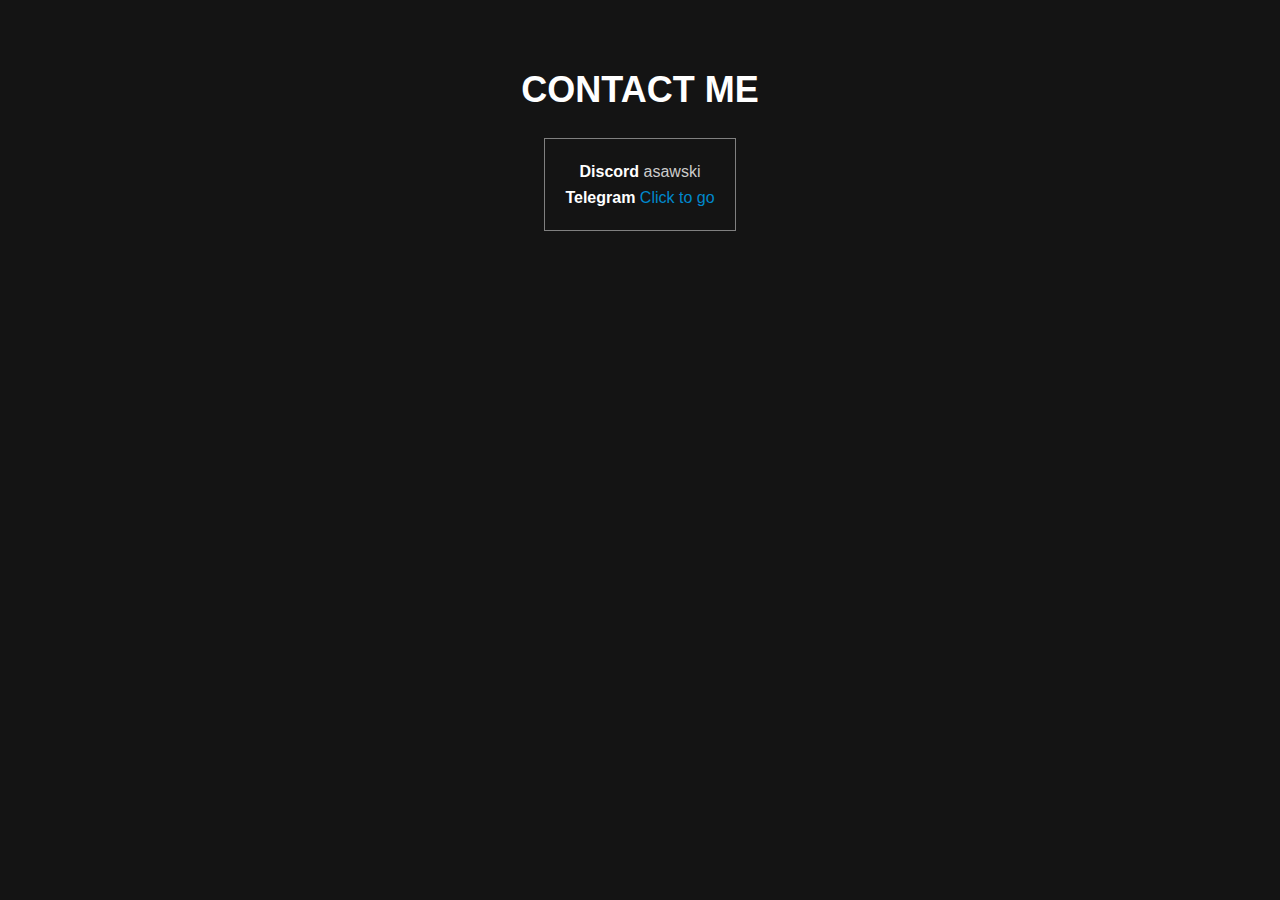
<file: index.html>
<!DOCTYPE html>
<html>
  <head>
    <title>ASAWSKI</title>
    <meta charset="utf-8">
    <meta name="viewport" content="width=device-width, initial-scale=1.0">
    <style>
    .markdown-preview{width:100%;height:100%;box-sizing:border-box}.markdown-preview .pagebreak,.markdown-preview .newpage{page-break-before:always}.markdown-preview pre.line-numbers{position:relative;padding-left:3.8em;counter-reset:linenumber}.markdown-preview pre.line-numbers>code{position:relative}.markdown-preview pre.line-numbers .line-numbers-rows{position:absolute;pointer-events:none;top:1em;font-size:100%;left:0;width:3em;letter-spacing:-1px;border-right:1px solid #999;-webkit-user-select:none;-moz-user-select:none;-ms-user-select:none;user-select:none}.markdown-preview pre.line-numbers .line-numbers-rows>span{pointer-events:none;display:block;counter-increment:linenumber}.markdown-preview pre.line-numbers .line-numbers-rows>span:before{content:counter(linenumber);color:#999;display:block;padding-right:.8em;text-align:right}.markdown-preview .mathjax-exps .MathJax_Display{text-align:center !important}.markdown-preview:not([for="preview"]) .code-chunk .btn-group{display:none}.markdown-preview:not([for="preview"]) .code-chunk .status{display:none}.markdown-preview:not([for="preview"]) .code-chunk .output-div{margin-bottom:16px}.markdown-preview .md-toc{padding:0}.markdown-preview .md-toc .md-toc-link-wrapper .md-toc-link{display:inline;padding:.25rem 0}.markdown-preview .md-toc .md-toc-link-wrapper .md-toc-link p,.markdown-preview .md-toc .md-toc-link-wrapper .md-toc-link div{display:inline}.markdown-preview .md-toc .md-toc-link-wrapper.highlighted .md-toc-link{font-weight:800}.scrollbar-style::-webkit-scrollbar{width:8px}.scrollbar-style::-webkit-scrollbar-track{border-radius:10px;background-color:transparent}.scrollbar-style::-webkit-scrollbar-thumb{border-radius:5px;background-color:rgba(150,150,150,0.66);border:4px solid rgba(150,150,150,0.66);background-clip:content-box}html body[for="html-export"]:not([data-presentation-mode]){position:relative;width:100%;height:100%;top:0;left:0;margin:0;padding:0;overflow:auto}html body[for="html-export"]:not([data-presentation-mode]) .markdown-preview{position:relative;top:0}@media screen and (min-width:914px){html body[for="html-export"]:not([data-presentation-mode]) .markdown-preview{padding:2em calc(50% - 457px + 2em)}}@media screen and (max-width:914px){html body[for="html-export"]:not([data-presentation-mode]) .markdown-preview{padding:2em}}@media screen and (max-width:450px){html body[for="html-export"]:not([data-presentation-mode]) .markdown-preview{font-size:14px !important;padding:1em}}@media print{html body[for="html-export"]:not([data-presentation-mode]) #sidebar-toc-btn{display:none}}html body[for="html-export"]:not([data-presentation-mode]) #sidebar-toc-btn{position:fixed;bottom:8px;left:8px;font-size:28px;cursor:pointer;color:inherit;z-index:99;width:32px;text-align:center;opacity:.4}html body[for="html-export"]:not([data-presentation-mode])[html-show-sidebar-toc] #sidebar-toc-btn{opacity:1}html body[for="html-export"]:not([data-presentation-mode])[html-show-sidebar-toc] .md-sidebar-toc{position:fixed;top:0;left:0;width:300px;height:100%;padding:32px 0 48px 0;font-size:14px;box-shadow:0 0 4px rgba(150,150,150,0.33);box-sizing:border-box;overflow:auto;background-color:inherit}html body[for="html-export"]:not([data-presentation-mode])[html-show-sidebar-toc] .md-sidebar-toc::-webkit-scrollbar{width:8px}html body[for="html-export"]:not([data-presentation-mode])[html-show-sidebar-toc] .md-sidebar-toc::-webkit-scrollbar-track{border-radius:10px;background-color:transparent}html body[for="html-export"]:not([data-presentation-mode])[html-show-sidebar-toc] .md-sidebar-toc::-webkit-scrollbar-thumb{border-radius:5px;background-color:rgba(150,150,150,0.66);border:4px solid rgba(150,150,150,0.66);background-clip:content-box}html body[for="html-export"]:not([data-presentation-mode])[html-show-sidebar-toc] .md-sidebar-toc a{text-decoration:none}html body[for="html-export"]:not([data-presentation-mode])[html-show-sidebar-toc] .md-sidebar-toc .md-toc{padding:0 16px}html body[for="html-export"]:not([data-presentation-mode])[html-show-sidebar-toc] .md-sidebar-toc .md-toc .md-toc-link-wrapper .md-toc-link{display:inline;padding:.25rem 0}html body[for="html-export"]:not([data-presentation-mode])[html-show-sidebar-toc] .md-sidebar-toc .md-toc .md-toc-link-wrapper .md-toc-link p,html body[for="html-export"]:not([data-presentation-mode])[html-show-sidebar-toc] .md-sidebar-toc .md-toc .md-toc-link-wrapper .md-toc-link div{display:inline}html body[for="html-export"]:not([data-presentation-mode])[html-show-sidebar-toc] .md-sidebar-toc .md-toc .md-toc-link-wrapper.highlighted .md-toc-link{font-weight:800}html body[for="html-export"]:not([data-presentation-mode])[html-show-sidebar-toc] .markdown-preview{left:300px;width:calc(100% -  300px);padding:2em calc(50% - 457px -  300px/2);margin:0;box-sizing:border-box}@media screen and (max-width:1274px){html body[for="html-export"]:not([data-presentation-mode])[html-show-sidebar-toc] .markdown-preview{padding:2em}}@media screen and (max-width:450px){html body[for="html-export"]:not([data-presentation-mode])[html-show-sidebar-toc] .markdown-preview{width:100%}}html body[for="html-export"]:not([data-presentation-mode]):not([html-show-sidebar-toc]) .markdown-preview{left:50%;transform:translateX(-50%)}html body[for="html-export"]:not([data-presentation-mode]):not([html-show-sidebar-toc]) .md-sidebar-toc{display:none}pre{font-family:Menlo,Monaco,Consolas,'Courier New',monospace;direction:ltr;text-align:left;white-space:pre;word-spacing:normal;word-break:normal;padding:1em;margin:.5em 0;overflow:auto;line-height:1.5;tab-size:4;hyphens:none;color:#c5c8c6;background-color:#27292c !important;border:#43484c;border-radius:3px}pre[class*="language-"]{padding:1em}code[class*="language-"] .token.comment,pre[class*="language-"] .token.comment,code[class*="language-"] .token.prolog,pre[class*="language-"] .token.prolog,code[class*="language-"] .token.doctype,pre[class*="language-"] .token.doctype,code[class*="language-"] .token.cdata,pre[class*="language-"] .token.cdata{color:#7C7C7C}code[class*="language-"] .token.punctuation,pre[class*="language-"] .token.punctuation{color:#96CBFE}code[class*="language-"] .namespace,pre[class*="language-"] .namespace{opacity:.7}code[class*="language-"] .token.constant,pre[class*="language-"] .token.constant{color:#99CC99}code[class*="language-"] .token.boolean,pre[class*="language-"] .token.boolean,code[class*="language-"] .token.number,pre[class*="language-"] .token.number,code[class*="language-"] .token.function-name,pre[class*="language-"] .token.function-name{color:#FF73FD}code[class*="language-"] .token.tag,pre[class*="language-"] .token.tag{color:#96CBFE}code[class*="language-"] .token.selector,pre[class*="language-"] .token.selector{color:#96CBFE}code[class*="language-"] .token.attr-name,pre[class*="language-"] .token.attr-name{color:#C6C5FE}code[class*="language-"] .token.string,pre[class*="language-"] .token.string{color:#A8FF60}code[class*="language-"] .token.char,pre[class*="language-"] .token.char{color:#FF8000}code[class*="language-"] .token.entity,pre[class*="language-"] .token.entity{color:#FFD2A7}code[class*="language-"] .token.url,pre[class*="language-"] .token.url{color:#7C7C7C}code[class*="language-"] .token.operator,pre[class*="language-"] .token.operator{color:#EDEDED}code[class*="language-"] .token.atrule,pre[class*="language-"] .token.atrule,code[class*="language-"] .token.attr-value,pre[class*="language-"] .token.attr-value,code[class*="language-"] .token.keyword,pre[class*="language-"] .token.keyword{color:#CFCB90}code[class*="language-"] .token.function,pre[class*="language-"] .token.function{color:#FFD2A7}code[class*="language-"] .token.class-name,pre[class*="language-"] .token.class-name{color:#FFD2A7}code[class*="language-"] .token.variable,pre[class*="language-"] .token.variable{color:#C6C5FE}code[class*="language-"] .token.regex,pre[class*="language-"] .token.regex,code[class*="language-"] .token.important,pre[class*="language-"] .token.important{color:#E9C062}code[class*="language-"] .token.important,pre[class*="language-"] .token.important,code[class*="language-"] .token.bold,pre[class*="language-"] .token.bold{font-weight:bold}code[class*="language-"] .token.italic,pre[class*="language-"] .token.italic{font-style:italic}code[class*="language-"] .token.entity,pre[class*="language-"] .token.entity{cursor:help}pre[data-line]{position:relative;padding:1em 0 1em 3em}pre[data-line] .line-highlight-wrapper{position:absolute;top:0;left:0;background-color:transparent;display:block;width:100%}pre[data-line] .line-highlight{position:absolute;left:0;right:0;padding:inherit 0;margin-top:1em;background:rgba(153,122,102,0.08);background:linear-gradient(to right, rgba(153,122,102,0.1) 70%, rgba(153,122,102,0));pointer-events:none;line-height:inherit;white-space:pre}pre[data-line] .line-highlight:before,pre[data-line] .line-highlight[data-end]:after{content:attr(data-start);position:absolute;top:.4em;left:.6em;min-width:1em;padding:0 .5em;background-color:rgba(153,122,102,0.4);color:#f5f2f0;font:bold 65%/1.5 sans-serif;text-align:center;vertical-align:.3em;border-radius:999px;text-shadow:none;box-shadow:0 1px white}pre[data-line] .line-highlight[data-end]:after{content:attr(data-end);top:auto;bottom:.4em}.emoji {
  height: 0.8em;
}html body{font-family:"Helvetica Neue",Helvetica,"Segoe UI",Arial,freesans,sans-serif;font-size:16px;line-height:1.6;color:#ccc;background-color:#141414;overflow:initial;box-sizing:border-box;word-wrap:break-word}html body>:first-child{margin-top:0}html body h1,html body h2,html body h3,html body h4,html body h5,html body h6{line-height:1.2;margin-top:1em;margin-bottom:16px;color:#fff}html body h1{font-size:2.25em;font-weight:300;padding-bottom:.3em}html body h2{font-size:1.75em;font-weight:400;padding-bottom:.3em}html body h3{font-size:1.5em;font-weight:500}html body h4{font-size:1.25em;font-weight:600}html body h5{font-size:1.1em;font-weight:600}html body h6{font-size:1em;font-weight:600}html body h1,html body h2,html body h3,html body h4,html body h5{font-weight:600}html body h5{font-size:1em}html body h6{color:#a3a3a3}html body strong{color:#fff}html body del{color:#a3a3a3}html body a:not([href]){color:inherit;text-decoration:none}html body a{color:#08c;text-decoration:none}html body a:hover{color:#00a3f5;text-decoration:none}html body img{max-width:100%}html body>p{margin-top:0;margin-bottom:16px;word-wrap:break-word}html body>ul,html body>ol{margin-bottom:16px}html body ul,html body ol{padding-left:2em}html body ul.no-list,html body ol.no-list{padding:0;list-style-type:none}html body ul ul,html body ul ol,html body ol ol,html body ol ul{margin-top:0;margin-bottom:0}html body li{margin-bottom:0}html body li.task-list-item{list-style:none}html body li>p{margin-top:0;margin-bottom:0}html body .task-list-item-checkbox{margin:0 .2em .25em -1.8em;vertical-align:middle}html body .task-list-item-checkbox:hover{cursor:pointer}html body blockquote{margin:16px 0;font-size:inherit;padding:0 15px;color:#a3a3a3;background-color:#282828;border-left:4px solid #3d3d3d}html body blockquote>:first-child{margin-top:0}html body blockquote>:last-child{margin-bottom:0}html body hr{height:4px;margin:32px 0;background-color:#3d3d3d;border:0 none}html body table{margin:10px 0 15px 0;border-collapse:collapse;border-spacing:0;display:block;width:100%;overflow:auto;word-break:normal;word-break:keep-all}html body table th{font-weight:bold;color:#fff}html body table td,html body table th{border:1px solid #3d3d3d;padding:6px 13px}html body dl{padding:0}html body dl dt{padding:0;margin-top:16px;font-size:1em;font-style:italic;font-weight:bold}html body dl dd{padding:0 16px;margin-bottom:16px}html body code{font-family:Menlo,Monaco,Consolas,'Courier New',monospace;font-size:.85em !important;color:#fff;background-color:#282828;border-radius:3px;padding:.2em 0}html body code::before,html body code::after{letter-spacing:-0.2em;content:"\00a0"}html body pre>code{padding:0;margin:0;font-size:.85em !important;word-break:normal;white-space:pre;background:transparent;border:0}html body .highlight{margin-bottom:16px}html body .highlight pre,html body pre{padding:1em;overflow:auto;font-size:.85em !important;line-height:1.45;border:#3d3d3d;border-radius:3px}html body .highlight pre{margin-bottom:0;word-break:normal}html body pre code,html body pre tt{display:inline;max-width:initial;padding:0;margin:0;overflow:initial;line-height:inherit;word-wrap:normal;background-color:transparent;border:0}html body pre code:before,html body pre tt:before,html body pre code:after,html body pre tt:after{content:normal}html body p,html body blockquote,html body ul,html body ol,html body dl,html body pre{margin-top:0;margin-bottom:16px}html body kbd{color:#fff;border:1px solid #3d3d3d;border-bottom:2px solid #2e2e2e;padding:2px 4px;background-color:#282828;border-radius:3px}@media print{html body{background-color:#141414}html body h1,html body h2,html body h3,html body h4,html body h5,html body h6{color:#fff;page-break-after:avoid}html body blockquote{color:#a3a3a3}html body pre{page-break-inside:avoid}html body table{display:table}html body img{display:block;max-width:100%;max-height:100%}html body pre,html body code{word-wrap:break-word;white-space:pre}}
    /* Please visit the URL below for more information: */
/*   https://shd101wyy.github.io/markdown-preview-enhanced/#/customize-css */

    </style>
    
  </head>
  <body for="html-export">
    <div class="mume markdown-preview">
    <html><head></head><body><div><h1>CONTACT ME</h1>
<p><strong>Discord</strong> <span onclick="copyText(this)">asawski</span><br>
<strong>Telegram</strong> <a href="https://asawski.t.me">Click to go</a></p>
<style>
  * {
    text-align: center;
  }

  p {
    display: inline-block;
    border: 1px solid gray;
    padding: 20px;
  }
</style>
<script>
  function copyText(elem) {
    var text = elem.innerText;
    var tempInput = document.createElement("input");
    tempInput.style = "position: absolute; left: -1000px; top: -1000px";
    tempInput.value = text;
    document.body.appendChild(tempInput);
    tempInput.select();
    document.execCommand("copy");
    document.body.removeChild(tempInput);
  }
</script>
</div></body></html>
    </div>
  </body>
</html>
</file>
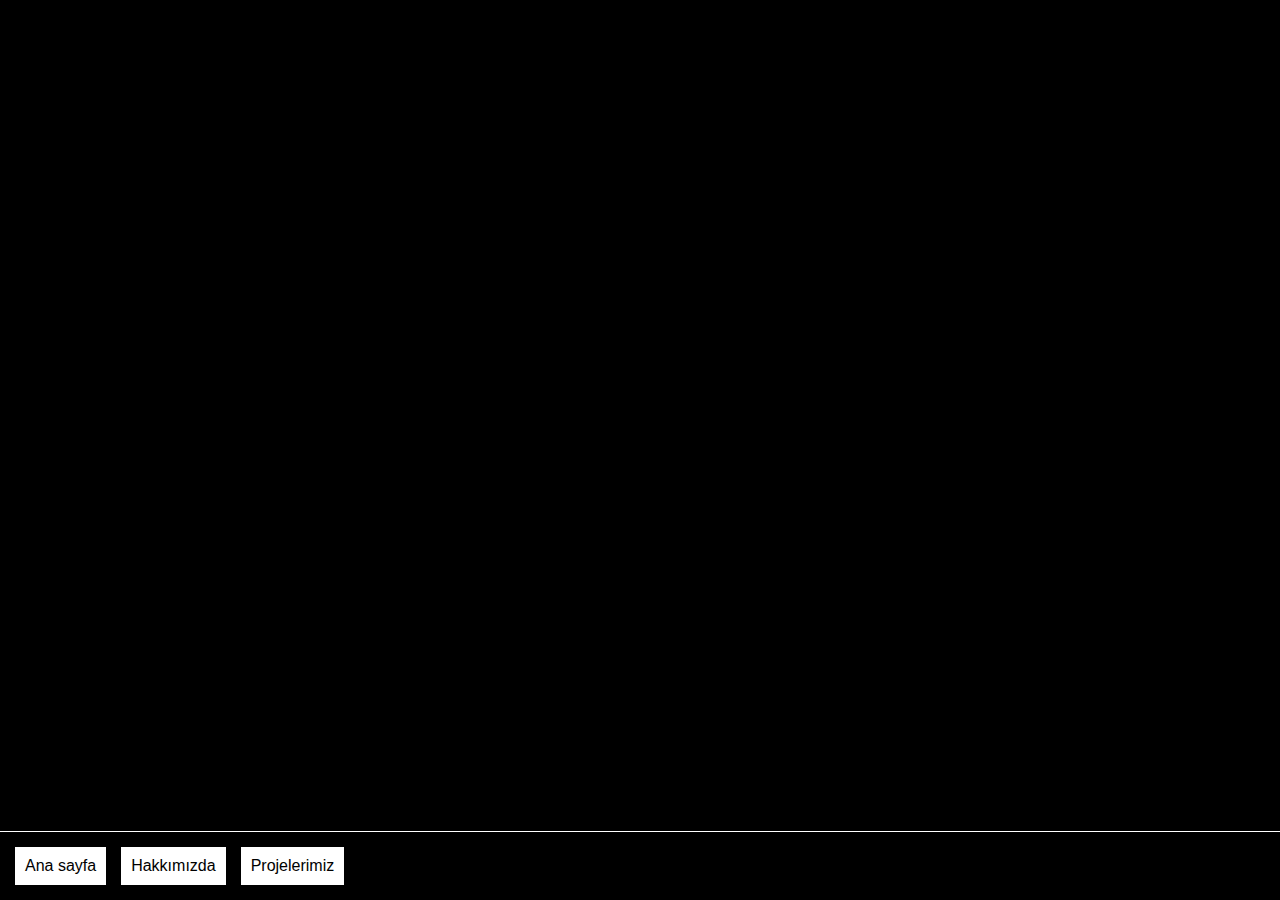
<file: gtbp.html>
<html>
    <head>
        <title>
            ASA Yazılım
        </title>
        <link rel="stylesheet" href="style.css"/>
    </head>
    <body>
        <div class="ce-inf">
            <input type="button" style="display: none" value="Beyaz tema">
            <h3 class="header">GTBP<br/>Growtopia birliği özel programı</h3>
            <h2 class="header-2">Nasıl kullanılır?</h2><br/>
            <h3>Eğer bir anahtara sahip değilsen discord adresim AxeTheKing#8346</h3><br/>
            <h3>Anahtar edindikten sonra programın düzgün çalışabilmesi için yönetici olarak çalıştırın.</h3><br/>
            <h3>Önünüze çıkan giriş penceresindeki boşluğa sahip olduğunuz anahtarı yazıp giriş yapın.</h3>
            <br/><br/>
            <h2>Çoklu pencere</h2>
            <h3>Çoklu pencere bölümüne girdiğinizde "Pencere ekle" basarak birden çok pencere açabilirsiniz.</h3>
            <h3>"Multibox: Kapalı" tuşuna bastığınızda yaptığınız hareketler diğer bütün açık pencerelerde uygulanacaktır.</h3>
            <h3>Not: Multibox kapatma tuşu F1</h3>
            <br/><br/>
            <h2>Otomatik farm</h2>
            <h3>Otomatik farm bölümüne girdiğinizde önemli olan sağ taraftaki listede görünen pencerelerdir.</h3>
            <h3>Öncelikle hangi pencerelerde otomatik farm yapmak istiyorsanız onları sağdaki listeden seçiyorsunuz.</h3>
            <h3>Hangi pencere hangisi anlamanız için pencerelerin ismine bakmanız yetecektir. (Growtopia 1, Growtopia 2 vb.)</h3>
            <h3>Pencerelerinizi seçtikten sonra otomatik farm türünüzü seçip "seç" e basıyorsunuz.</h3>
            <h3>Programın pencerelerin konumlarını düzgün seçebilmesi için "Pencerelerin yakınlaştırma ayarını eşitle" basın.</h3>
            <h3>Sonrasında "Otomatik farm: Kapalı" tuşuna bastığınızda açılacaktır.</h3>
            <h3>Örnek: 3 Pencere açtınız; 2 pencere yumrukta, 1 pencere bloğu seçmiş olarak yaparsanız düzgün çalışacaktır.</h3>
            <br/><br/>
            <h2>Spammer</h2>
            <h3>Fazlasıyla buglu, üstesinden gelemediğim tek olay :/</h3>
            <br/>
	    <br/>
        </div>
        <div class="main"><div id="ss" class="ss"><h1 class="font" id="one">S</h1></div></div>
        <div class="menu">
            <ul>
                <li>
                    <a id="home" href="/home">Ana sayfa</a>
                </li>
                <li>
                    <a id="us" href="/home/hakkımızda.html">Hakkımızda</a>
                </li>
                <li>
                    <a id="pr" href="/home/projeler.html">Projelerimiz</a>
                </li>
            </ul>
        </div>
    </body>
    <script src="https://code.jquery.com/jquery-3.5.1.min.js"></script>
    <script src="script.js"></script>
    <script>
        var ceinf = $(".ce-inf")
        var input = $("input")
        setTimeout(() => {
            input.css("display", "block")
            input.on("click", () => { ceinf.css("color", "#000"); ceinf.css("background", "#FFFFFF75") })
            ceinf.css("overflow", "auto")
            ceinf.css("color", "#FFF")
        }, 1000)

        // program türklere özel olduğu için ingilizce dil desteği bu bölümde yoktur
    </script>
</html>
</file>
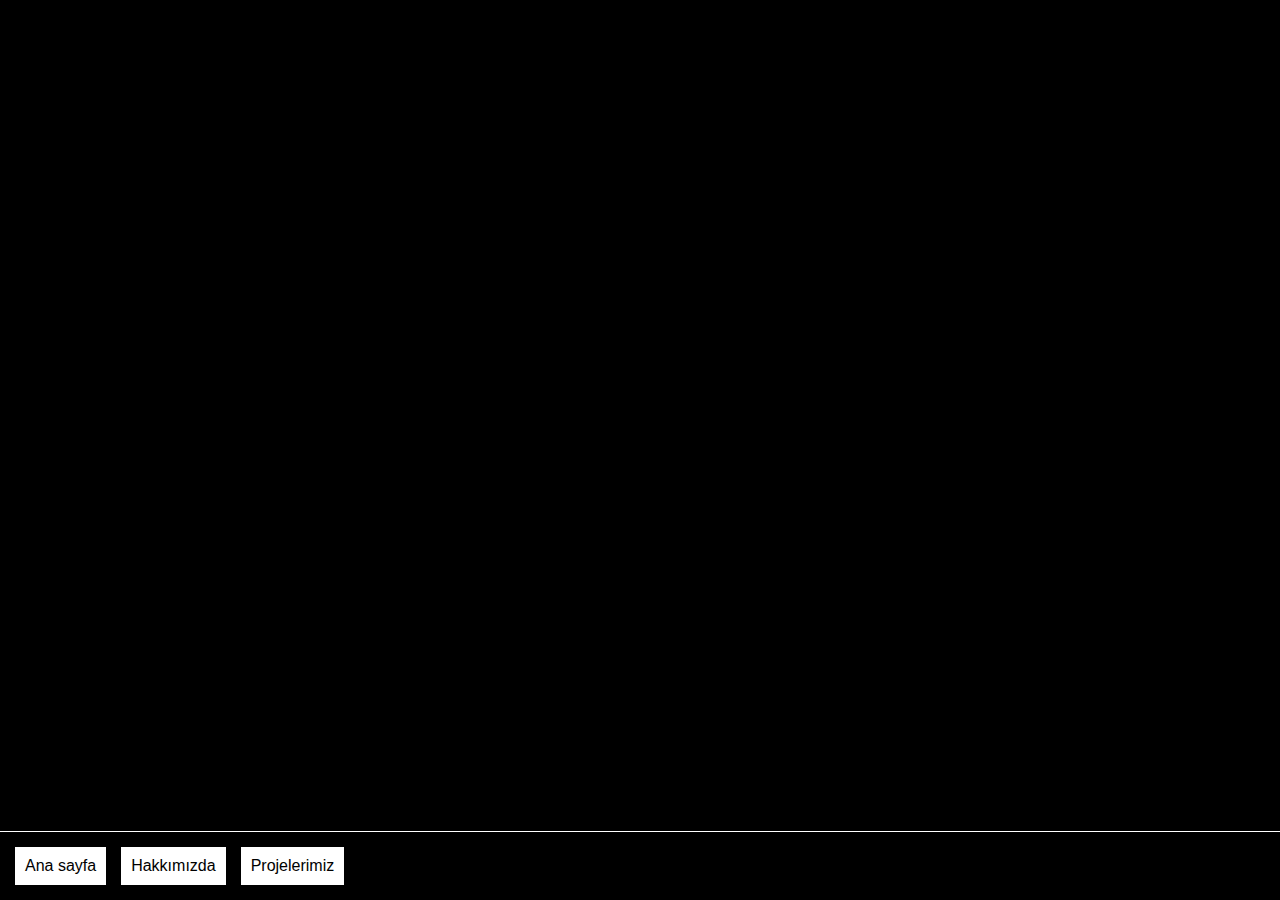
<file: gtmwnaf.html>
<html>
    <head>
        <title>
            ASA Yazılım
        </title>
        <link rel="stylesheet" href="style.css"/>
    </head>
    <body>
        <div class="ce-inf">
            <input type="button" style="display: none" value="Beyaz tema">
            <h3 class="header">GTMWNAF<br/>Growtopia multiple window and auto farmer</h3>
            <h2 class="header-2">Nasıl kullanılır?</h2><br/>
            <h3>Eğer bir anahtara sahip değilsen discord adresim AxeTheKing#8346</h3><br/>
            <h3>Anahtar edindikten sonra programın düzgün çalışabilmesi için yönetici olarak çalıştırın.</h3><br/>
            <h3>Önünüze çıkan giriş penceresindeki boşluğa sahip olduğunuz anahtarı yazıp giriş yapın.</h3>
            <br/><br/>
            <h2>Çoklu pencere</h2>
            <h3>Çoklu pencere bölümüne girdiğinizde "Pencere ekle" basarak birden çok pencere açabilirsiniz.</h3>
            <h3>"Multibox: Kapalı" tuşuna bastığınızda yaptığınız hareketler diğer bütün açık pencerelerde uygulanacaktır.</h3>
            <h3>Not: Multibox kapatma tuşu F1</h3>
            <br/><br/>
            <h2>Otomatik farm</h2>
            <h3>Otomatik farm bölümüne girdiğinizde önemli olan sağ taraftaki listede görünen pencerelerdir.</h3>
            <h3>Öncelikle hangi pencerelerde otomatik farm yapmak istiyorsanız onları sağdaki listeden seçiyorsunuz.</h3>
            <h3>Hangi pencere hangisi anlamanız için pencerelerin ismine bakmanız yetecektir. (Growtopia 1, Growtopia 2 vb.)</h3>
            <h3>Pencerelerinizi seçtikten sonra otomatik farm türünüzü seçip "seç" e basıyorsunuz.</h3>
            <h3>Programın pencerelerin konumlarını düzgün seçebilmesi için "Pencerelerin yakınlaştırma ayarını eşitle" basın.</h3>
            <h3>Sonrasında "Otomatik farm: Kapalı" tuşuna bastığınızda açılacaktır.</h3>
            <h3>Örnek: 3 Pencere açtınız; 2 pencere yumrukta, 1 pencere bloğu seçmiş olarak yaparsanız düzgün çalışacaktır.</h3>
            <br/><br/>
            <h2>Spammer</h2>
            <h3>Fazlasıyla buglu, üstesinden gelemediğim tek olay :/</h3>
            <br/>
        </div>
        <div class="main"><div id="ss" class="ss"><h1 class="font" id="one">S</h1></div></div>
        <div class="menu">
            <ul>
                <li>
                    <a id="home" href="/home">Ana sayfa</a>
                </li>
                <li>
                    <a id="us" href="/home/hakkımızda.html">Hakkımızda</a>
                </li>
                <li>
                    <a id="pr" href="/home/projeler.html">Projelerimiz</a>
                </li>
            </ul>
        </div>
    </body>
    <script src="https://code.jquery.com/jquery-3.5.1.min.js"></script>
    <script src="script.js"></script>
    <script>
        var ceinf = $(".ce-inf")
        var input = $("input")
        setTimeout(() => {
            input.css("display", "block")
            input.on("click", () => { ceinf.css("color", "#000"); ceinf.css("background", "#FFFFFF75") })
            ceinf.css("overflow", "auto")
            ceinf.css("color", "#FFF")
        }, 1000)

        // program türklere özel olduğu için ingilizce dil desteği bu bölümde yoktur
    </script>
</html>
</file>
<file: style.css>
@font-face {
    font-family: "Asus Rog";
    src: url("AsusRog-Regular.ttf") format("TrueType")
}

* {
    margin: 0;
    padding: 0;
    text-decoration: none;
    outline: none;
    -webkit-box-sizing: inherit;
    box-sizing: border-box;
}

body {
    font-family: Whitney, Helvetica Neue,Helvetica,Arial,sans-serif;
    background: black;
    overflow: hidden;
}

h1 {
    font-size: 150;
    color: black;
}

.font {
    font-family: "Asus Rog", Arial, sans-serif;
    transition: 2s;
}

.main {
    z-index: -1;
    position: absolute;
    left: 50%;
    top: 50%;
    transform: translate(-50%, -50%);
    background: black;
}

@keyframes rotate-center {
    0% {
        transform: translate(-50%, -70%)
    }
    100% {
        transform: translate(-50%, -50%)
    }
}

.ss {
    display: flex;
}

.menu {
    position: absolute;
    left: 0px;
    bottom: 0px;
    width: 100%;
    background: #000000;
    border-top: 1px solid white;
}

.menu ul {
    display: flex;
    flex-direction: row;
    list-style-type: none;
    margin-bottom: 15px;
    margin-top: 15px;
}

.menu ul li {
    padding: 10px;
    background: #FFFFFF;
    margin-left: 15px;
}

a {
    color: black;
}

.aboutus {
    position: absolute;
    left: 50%;
    top: 50%;
    transform: translate(-50%, -50%);
    width: 50%;
    height: 60%;
    background: #30000050;
    border: 1px solid white;
    border-radius: 3px;
    color: white;
    transition: 2s;
    padding-top: 15px;
    -webkit-animation: rotate-center .6s ease-in-out both;
    animation: rotate-center .6s ease-in-out both;
    padding-left: 15px;
}

.aboutus div {
    margin: 15px;
}

#projects {
    position: absolute;
    left: 50%;
    top: 50%;
    transform: translate(-50%, -50%);
    width: 50%;
    height: 60%;
    background: #30000050;
    border: 1px solid white;
    border-radius: 3px;
    color: white;
    transition: 2s;
    padding-top: 15px;
    -webkit-animation: rotate-center .6s ease-in-out both;
    animation: rotate-center .6s ease-in-out both;
}

#projects div {
    border-left: 3px solid white;
    margin: 15px;
    padding-left: 5px;
}

#lang {
    position: absolute;
    right: 2vh;
    top: 2vh;
    background: #FFFFFF30;
    border-radius: 2px;
}

#lang img {
    block-size: 11vh;
}

#lang ul {
    display: none;
    flex-direction: column;
    list-style-type: none;
    margin-top: 3px;
    margin-bottom: 10px;
    margin-left: 5px;
    margin-right: 5px;
}

#lang ul li {
    padding: 5px;
    background: #00000020;
    border-bottom: 1px solid #000;
}
</file>
